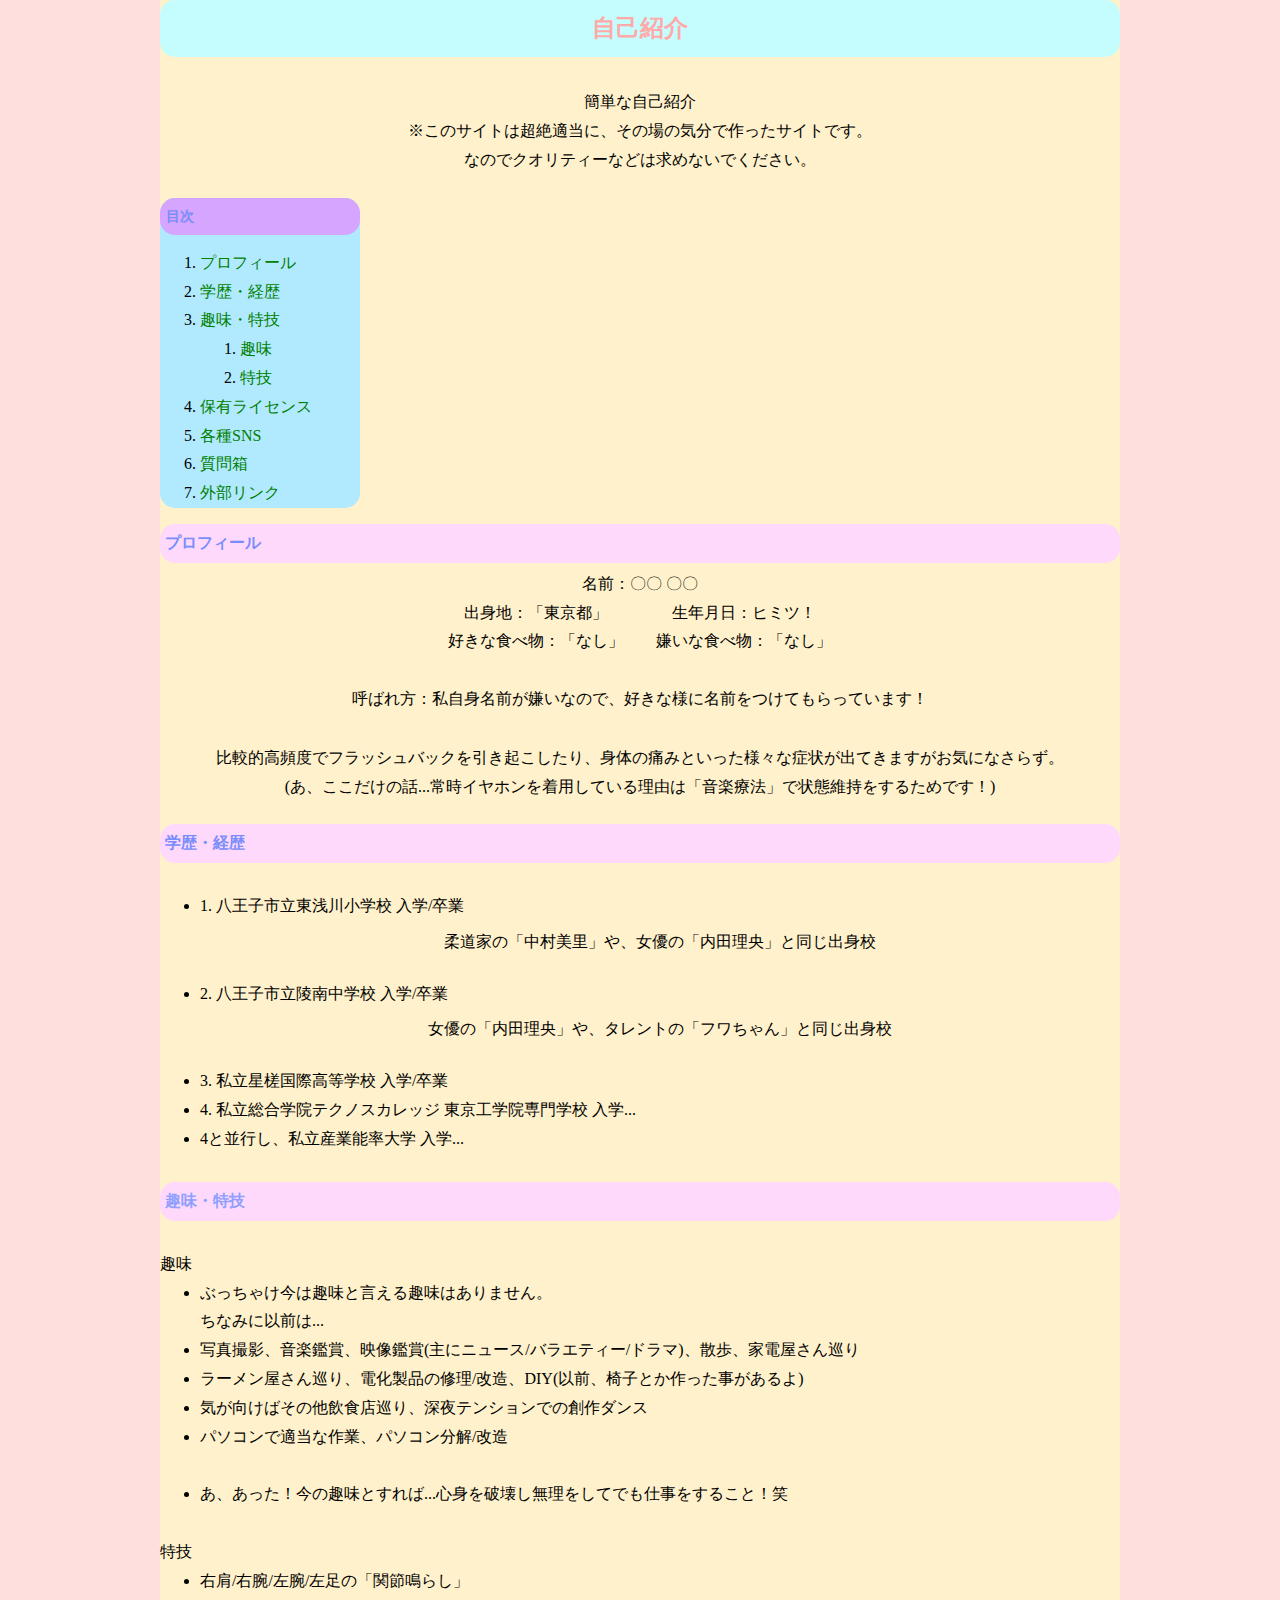
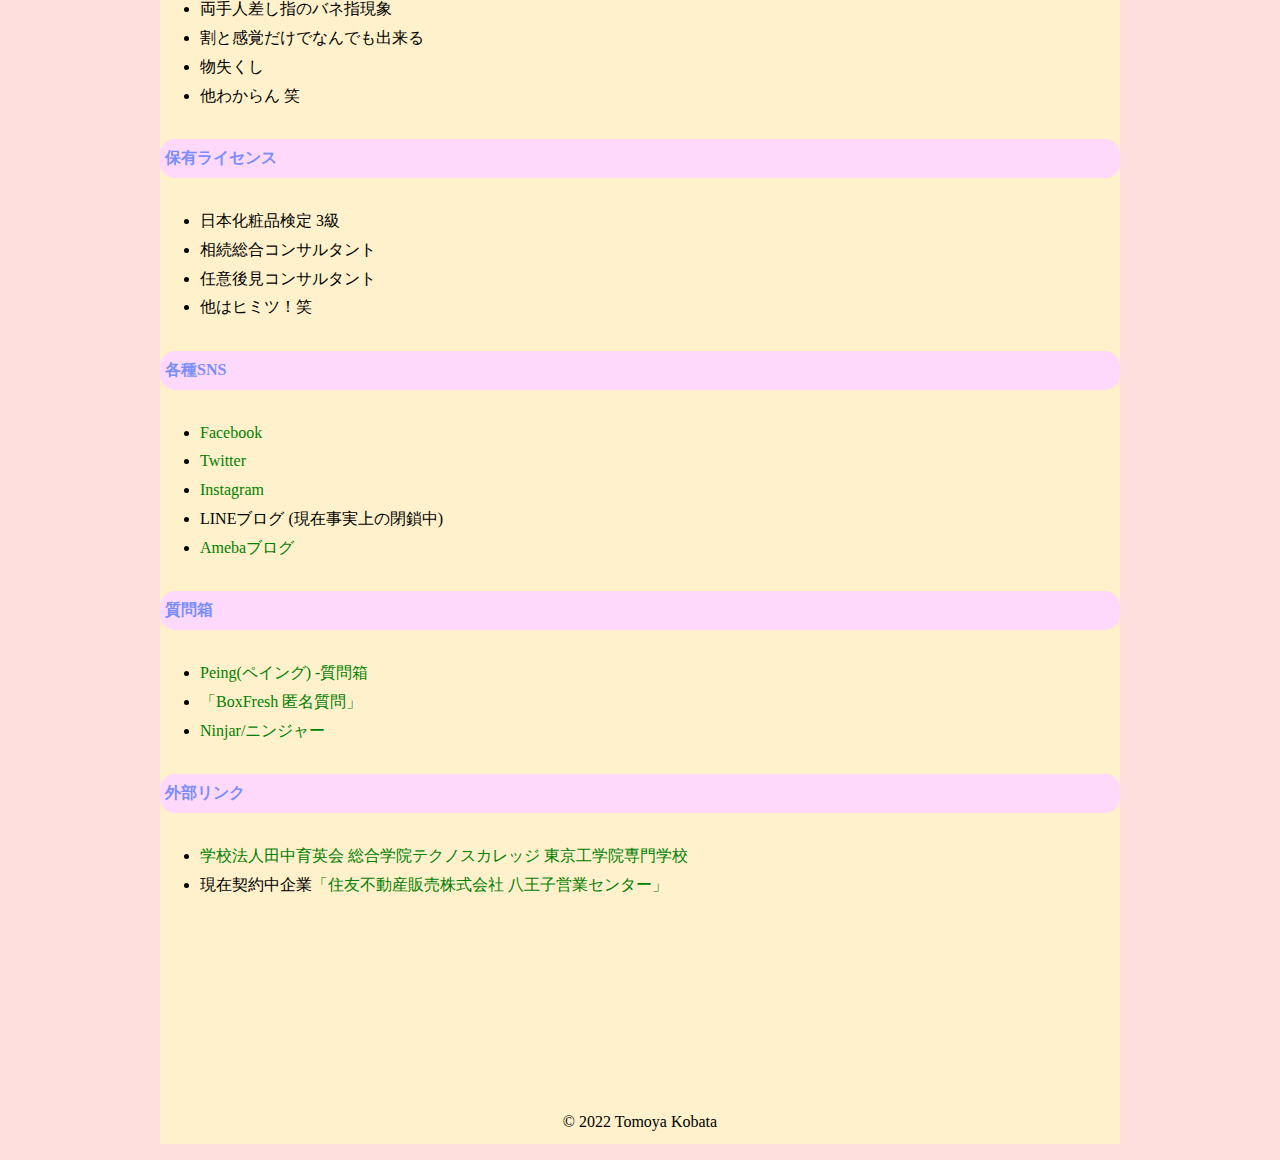
<file: index.html>
<!DOCTYPE html>
<html lang="ja">
  <head>
    <title>My Profile</title>
    <meta charset="UTF-8" />
    <meta name="description" content="" />
    <meta name="keywords" content="" />
    <meta name=”viewport” content=”width=device-width,initial-scale=1.0″>
    <link rel="stylesheet" href="css/reset.css" />
    <link rel="stylesheet" href="css/style.css" />
    <!-- <style>
      h1 {
        font-size: 100px;
        color: yellow;
        text-align: right;
      }
    </style> -->
  </head>

  <body>
    <article>
      <header>
        <h1>自己紹介</h1>
        <p>
          簡単な自己紹介<br>※このサイトは超絶適当に、その場の気分で作ったサイトです。<br>なのでクオリティーなどは求めないでください。
        </p>
      </header>
      <nav>
        <h2 class="index">目次</h2>
        <ol>
          <li><a href="#profile">プロフィール</a></li>
          <li><a href="#gakureki/keireki">学歴・経歴</a></li>
          <li>
            <a href="#syumi/tokugi">趣味・特技</a>
            <ol>
              <li><a href="#syumi">趣味</a></li>
              <li><a href="#tokugi">特技</a></li>
            </ol>
          </li>
          <li><a href="#license">保有ライセンス</a></li>
          <li><a href="#sns">各種SNS</a></li>
          <li><a href="#questionbox">質問箱</a></li>
          <li><a href="#gaiburinnku">外部リンク</a></li>
        </ol>
      </nav>
      <section>
        <h2 id="profile">プロフィール</h2>
        <p>
          名前：〇〇 〇〇<br>
          出身地：「東京都」　　　　生年月日：ヒミツ！<br>
          好きな食べ物：「なし」　　嫌いな食べ物：「なし」<br><br>
          呼ばれ方：私自身名前が嫌いなので、好きな様に名前をつけてもらっています！
        </p>
        <p>
          比較的高頻度でフラッシュバックを引き起こしたり、身体の痛みといった様々な症状が出てきますがお気になさらず。<br>
          (あ、ここだけの話...常時イヤホンを着用している理由は「音楽療法」で状態維持をするためです！)
        </p>
      </section>
      <section>
        <h2 id="gakureki/keireki">学歴・経歴</h2><br>
        <ul>
          <li>1. 八王子市立東浅川小学校 入学/卒業<br><p>柔道家の「中村美里」や、女優の「内田理央」と同じ出身校</p></li>
          <li>2. 八王子市立陵南中学校 入学/卒業<br><p>女優の「内田理央」や、タレントの「フワちゃん」と同じ出身校</p></li>
          <li>3. 私立星槎国際高等学校 入学/卒業</li>
          <li>4. 私立総合学院テクノスカレッジ 東京工学院専門学校 入学...</li>
          <li>4と並行し、私立産業能率大学 入学...</li><br>
        </ul>
        <section>
          <h3 id="syumi/tokugi">趣味・特技</h3><br>
          <ul id="syumi">趣味
            <li>ぶっちゃけ今は趣味と言える趣味はありません。<br>ちなみに以前は...</li>
            <li>写真撮影、音楽鑑賞、映像鑑賞(主にニュース/バラエティー/ドラマ)、散歩、家電屋さん巡り</li>
            <li>ラーメン屋さん巡り、電化製品の修理/改造、DIY(以前、椅子とか作った事があるよ)</li>
            <li>気が向けばその他飲食店巡り、深夜テンションでの創作ダンス</li>
            <li>パソコンで適当な作業、パソコン分解/改造</li><br>
            <li>あ、あった！今の趣味とすれば...心身を破壊し無理をしてでも仕事をすること！笑</li>
          </ul>
          <br>
          <ul id="tokugi">特技
            <li>右肩/右腕/左腕/左足の「関節鳴らし」</li>
            <li>両手人差し指のバネ指現象</li>
            <li>割と感覚だけでなんでも出来る</li>
            <li>物失くし</li>
            <li>他わからん 笑</li><br>
          </ul>
        </section>
      </section>
      <section>
        <h2 id="license">保有ライセンス</h2><br>
        <li>日本化粧品検定 3級</li>
        <li>相続総合コンサルタント</li>
        <li>任意後見コンサルタント</li>
        <li>他はヒミツ！笑</li><br>
      </section>
      <section>
        <h2 id="sns">各種SNS</h2><br>
        <ul>
          <li><a href="https://www.facebook.com/people/%E5%A3%81%E5%B1%B1%E5%A1%80%E5%90%BE%E9%83%8E/100026545096252">Facebook</a></li>
          <li><a href="https://twitter.com/fence_goro">Twitter</a></li>
          <li><a href="https://www.instagram.com/fence_goro/">Instagram</a></li>
          <li>LINEブログ (現在事実上の閉鎖中)</li>
          <li><a href="https://profile.ameba.jp/ameba/pandaman755/">Amebaブログ</a></li><br>
        </ul>
      </section>
      <section>
        <h2 id="questionbox">質問箱</h2><br>
        <ul>
          <li><a href="https://peing.net/ja/7dc1c2e0d6f8e2">Peing(ペイング) -質問箱</a></li>
          <li><a href="https://box-fresh.jp/index.php?id=boxfresh_200200930139">「BoxFresh 匿名質問」</a></li>
          <li><a href="https://www.ninjar.jp/users/pandasan/themes/new">Ninjar/ニンジャー</a></li><br>
        </ul>
      </section>
      <section>
        <h2 id="gaiburinnku">外部リンク</h2><br>
        <ul>
          <li><a href="http://www.technosac.jp/">学校法人田中育英会 総合学院テクノスカレッジ 東京工学院専門学校</a></li>
          <li>現在契約中企業<a href="https://www.stepon.co.jp/center/hachioji/">「住友不動産販売株式会社 八王子営業センター」</a></li>
          <!-- <li><a href="./list/index2.html">貸し出し可能なモノリスト</a></li> -->
        </ul>
      </section>
      <br><br><br><br><br><br><br>
      <footer>
        <p>&copy; 2022 Tomoya Kobata</p>
      </footer>
    </article>
  </body>
</html>
</file>
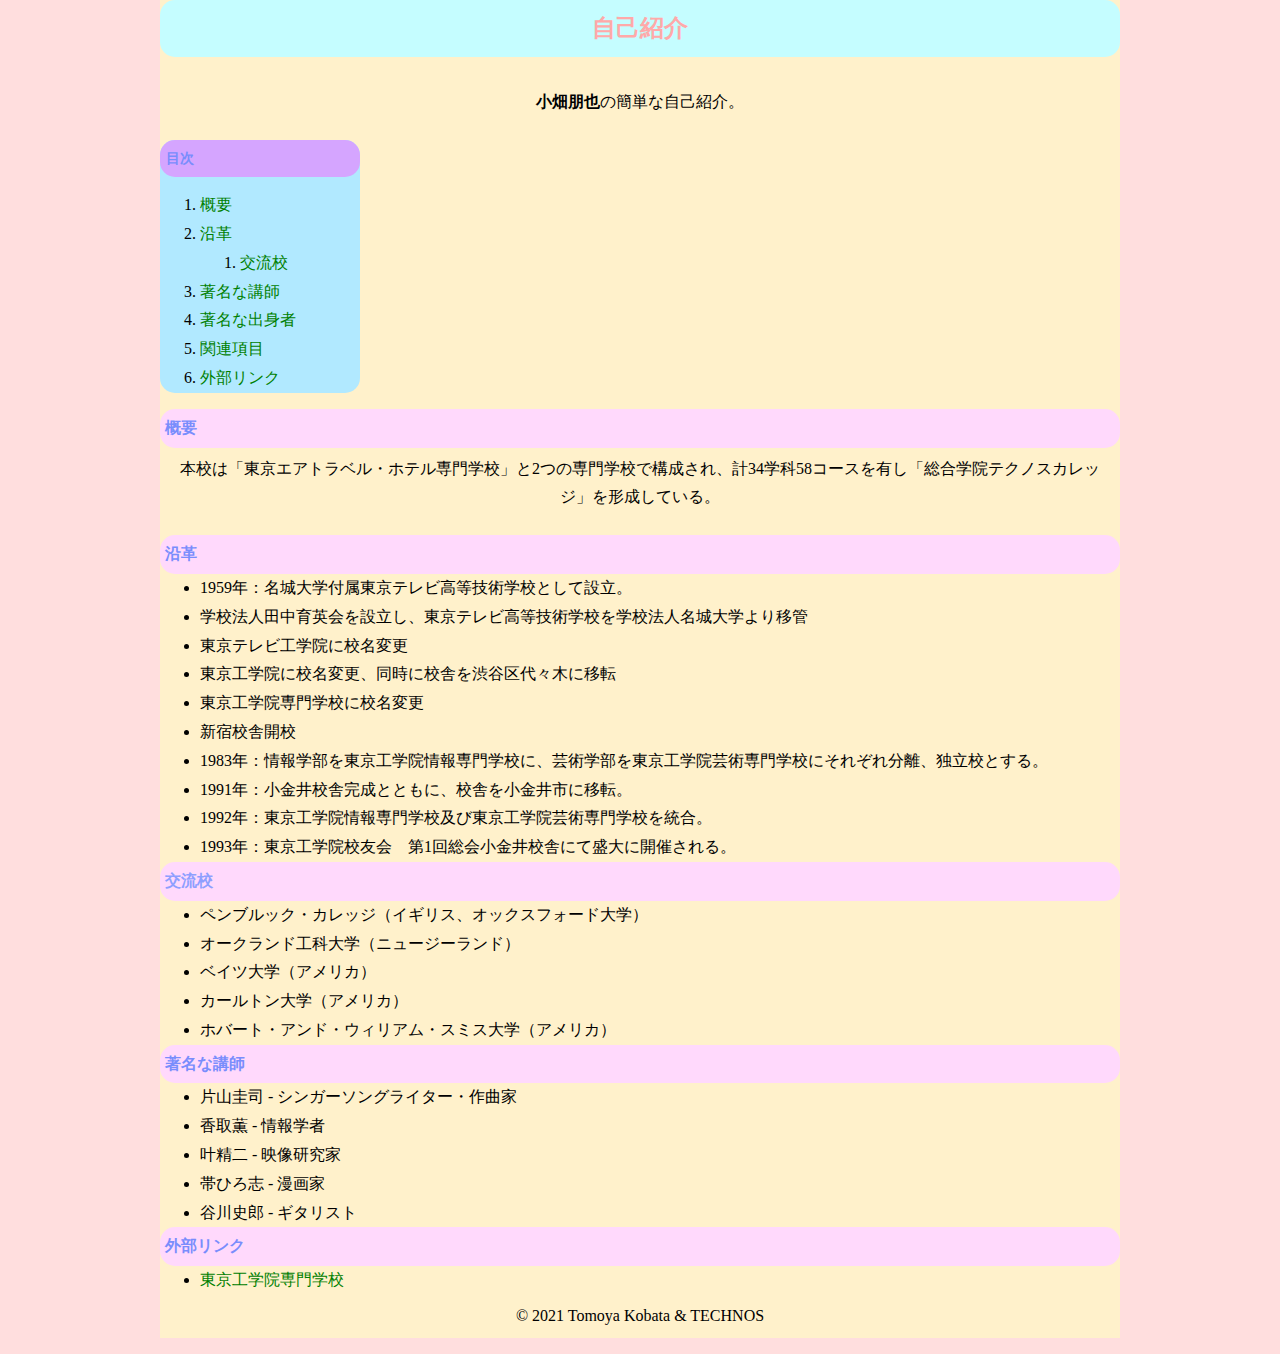
<file: My-Profile.html>
<!DOCTYPE html>
<html lang="ja">
  <head>
    <title>My Profile</title>
    <meta charset="UTF-8" />
    <meta name="description" content="" />
    <meta name="keywords" content="" />
    <link rel="stylesheet" href="css/reset.css" />
    <link rel="stylesheet" href="css/style.css" />
    <!-- <style>
      h1 {
        font-size: 100px;
        color: yellow;
        text-align: right;
      }
    </style> -->
  </head>

  <body>
    <article>
      <header>
        <h1>自己紹介</h1>
        <p>
          <strong>小畑朋也</strong
          >の簡単な自己紹介。
        </p>
      </header>
      <nav>
        <h2 class="index">目次</h2>
        <ol>
          <li><a href="#gaiyo">概要</a></li>
          <li>
            <a href="#enkaku">沿革</a>
            <ol>
              <li><a href="#kouryuukou">交流校</a></li>
            </ol>
          </li>
          <li><a href="#tyomeinakoushi">著名な講師</a></li>
          <li><a href="">著名な出身者</a></li>
          <li><a href="">関連項目</a></li>
          <li><a href="#gaiburinnku">外部リンク</a></li>
        </ol>
      </nav>
      <section>
        <h2 id="gaiyo">概要</h2>
        <p>
          本校は「東京エアトラベル・ホテル専門学校」と2つの専門学校で構成され、計34学科58コースを有し「総合学院テクノスカレッジ」を形成している。
        </p>
      </section>
      <section>
        <h2 id="enkaku">沿革</h2>
        <ul>
          <li>1959年：名城大学付属東京テレビ高等技術学校として設立。</li>
          <li>
            学校法人田中育英会を設立し、東京テレビ高等技術学校を学校法人名城大学より移管
          </li>
          <li>東京テレビ工学院に校名変更</li>
          <li>東京工学院に校名変更、同時に校舎を渋谷区代々木に移転</li>
          <li>東京工学院専門学校に校名変更</li>
          <li>新宿校舎開校</li>
          <li>
            1983年：情報学部を東京工学院情報専門学校に、芸術学部を東京工学院芸術専門学校にそれぞれ分離、独立校とする。
          </li>
          <li>1991年：小金井校舎完成とともに、校舎を小金井市に移転。</li>
          <li>
            1992年：東京工学院情報専門学校及び東京工学院芸術専門学校を統合。
          </li>
          <li>
            1993年：東京工学院校友会　第1回総会小金井校舎にて盛大に開催される。
          </li>
        </ul>
        <section>
          <h3 id="kouryuukou">交流校</h3>
          <ul>
            <li>ペンブルック・カレッジ（イギリス、オックスフォード大学）</li>
            <li>オークランド工科大学（ニュージーランド）</li>
            <li>ベイツ大学（アメリカ）</li>
            <li>カールトン大学（アメリカ）</li>
            <li>ホバート・アンド・ウィリアム・スミス大学（アメリカ）</li>
          </ul>
        </section>
      </section>
      <section>
        <h2 id="tyomeinakoushi">著名な講師</h2>
        <ul>
          <li>片山圭司 - シンガーソングライター・作曲家</li>
          <li>香取薫 - 情報学者</li>
          <li>叶精二 - 映像研究家</li>
          <li>帯ひろ志 - 漫画家</li>
          <li>谷川史郎 - ギタリスト</li>
        </ul>
      </section>
      <section>
        <h2 id="gaiburinnku">外部リンク</h2>
        <ul>
          <li><a href="http://www.technosac.jp/">東京工学院専門学校</a></li>
        </ul>
      </section>
      <footer>
        <p>&copy; 2021 Tomoya Kobata &amp; TECHNOS</p>
      </footer>
    </article>
  </body>
</html>
</file>
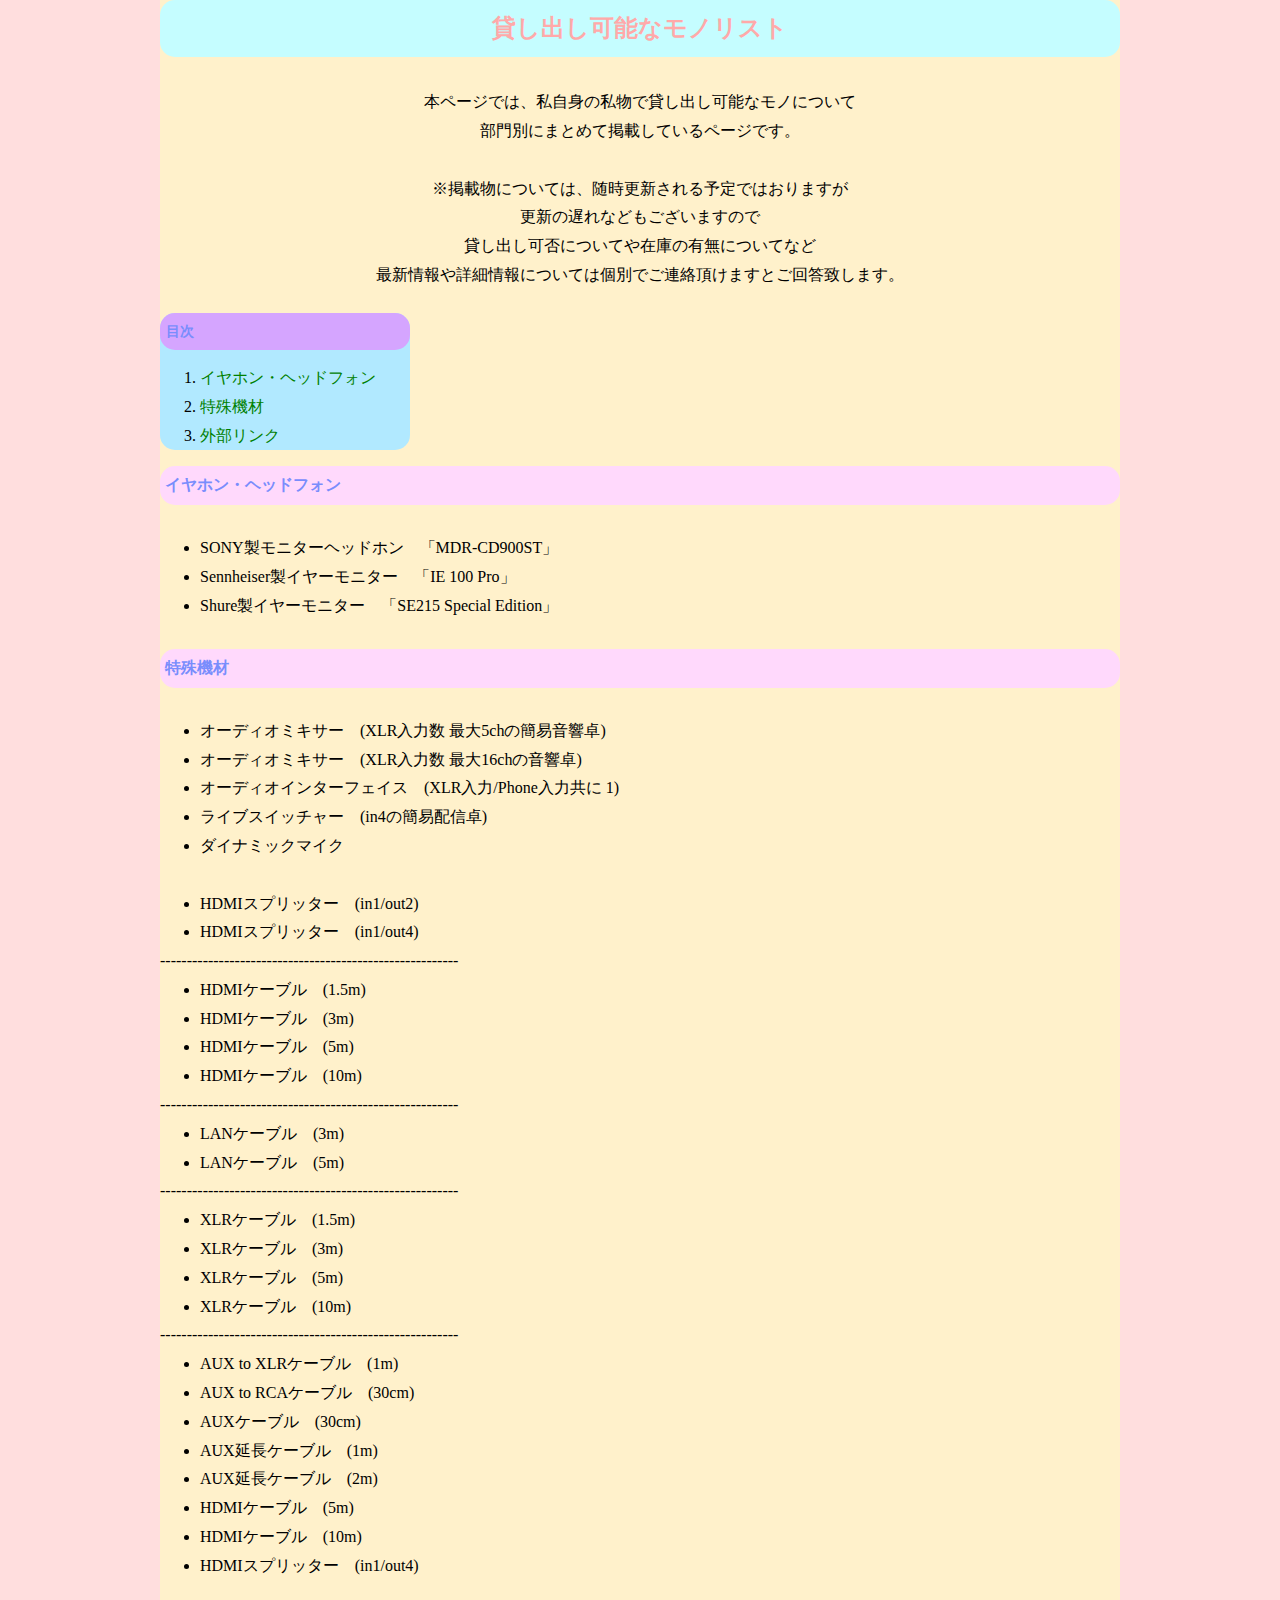
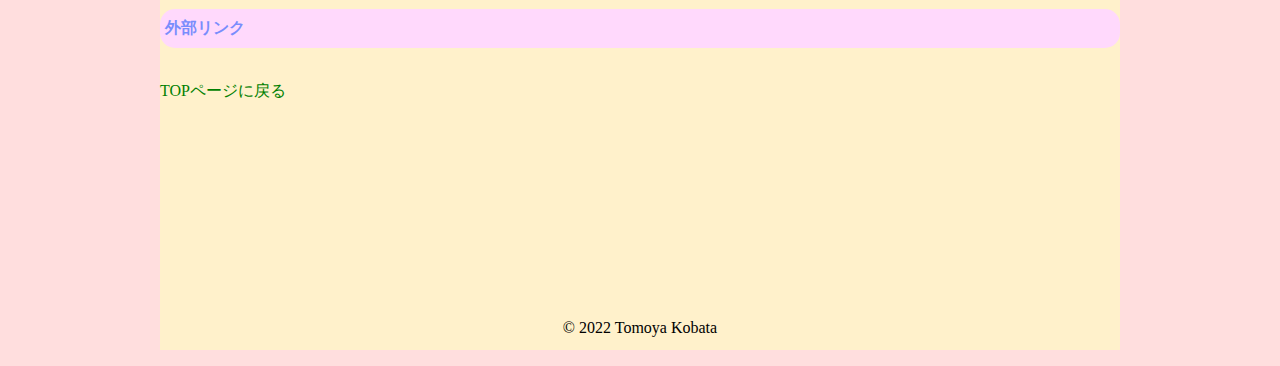
<file: list/index2.html>
<!DOCTYPE html>
<html lang="ja">
  <head>
    <title>貸し出し可能なモノリスト</title>
    <meta charset="UTF-8" />
    <meta name="description" content="" />
    <meta name="keywords" content="" />
    <link rel="stylesheet" href="css/reset.css" />
    <link rel="stylesheet" href="css/style.css" />
    <!-- <style>
      h1 {
        font-size: 100px;
        color: yellow;
        text-align: right;
      }
    </style> -->
  </head>

  <body>
    <article>
      <header>
        <h1>貸し出し可能なモノリスト</h1>
        <p>
          本ページでは、私自身の私物で貸し出し可能なモノについて<br>部門別にまとめて掲載しているページです。<br>
          <br>※掲載物については、随時更新される予定ではおりますが<br>更新の遅れなどもございますので<br>
          貸し出し可否についてや在庫の有無についてなど<br>最新情報や詳細情報については個別でご連絡頂けますとご回答致します。
        </p>
      </header>
      <nav>
        <h2 class="index">目次</h2>
        <ol>
          <!-- <li><a href="#profile">プロフィール</a></li>
          <li><a href="#gakureki/keireki">学歴・経歴</a></li>
          <li><a href="#syumi/tokugi">趣味・特技</a> </li>
          <li><a href="#speaker1">スピーカー</a></li> -->
          <li><a href="#speaker2">イヤホン・ヘッドフォン</a></li>
          <li><a href="#specialequipment">特殊機材</a></li>
          <li><a href="#gaiburinnku">外部リンク</a></li>
        </ol>
      </nav>
      <!-- <section>
        <h2 id="profile">プロフィール</h2>
        <p>
          名前：〇〇 〇〇<br>
          出身地：「東京都」<br>
          好きな食べ物：「なし」<br>
          嫌いな食べ物：「なし」
        </p>
      </section> -->
      <!-- <section>
        <h2 id="gakureki/keireki">学歴・経歴</h2><br>
        <ul>
          <li>1. </li>
          <li>2. 八王子市立陵南中学校 入学/卒業<br><p>女優の「内田理央」や、タレントの「フワちゃん」と同じ出身校</p></li>
          <li>3. 私立星槎国際高等学校 入学/卒業</li>
          <li>4. 私立総合学院テクノスカレッジ 東京工学院専門学校 入学...</li>
          <li>4と並行し、私立産業能率大学 入学...</li><br>
        </ul>
        <section>
          <h3 id="syumi/tokugi">趣味・特技</h3><br>
          <ul id="syumi">趣味
            <li>ぶっちゃけ今は趣味と言える趣味はありません。<br>ちなみに以前は...</li>
            <li>写真撮影、音楽鑑賞、映像鑑賞(主にニュース/バラエティー/ドラマ)、散歩、家電屋さん巡り</li>
            <li>ラーメン屋さん巡り、電化製品の修理/改造、DIY(以前、椅子とか作った事があるよ)</li>
            <li>気が向けばその他飲食店巡り、深夜テンションでの創作ダンス</li>
            <li>パソコンで適当な作業、パソコン分解/改造</li><br>
            <li>あ、あった！今の趣味とすれば...心身を破壊し無理をしてでも仕事をすること！笑</li>
          </ul>
      </section> -->
      <section>
        <h2 id="speaker2">イヤホン・ヘッドフォン</h2><br>
        <ul>
          <li>SONY製モニターヘッドホン　「MDR-CD900ST」</li>
          <li>Sennheiser製イヤーモニター　「IE 100 Pro」</li>
          <li>Shure製イヤーモニター　「SE215 Special Edition」</li>
          <br>
        </ul>
      </section>
      <section>
        <h2 id="specialequipment">特殊機材</h2><br>
        <ul>
          <li>オーディオミキサー　(XLR入力数 最大5chの簡易音響卓)</li>
          <li>オーディオミキサー　(XLR入力数 最大16chの音響卓)</li>
          <li>オーディオインターフェイス　(XLR入力/Phone入力共に 1)</li>
          <li>ライブスイッチャー　(in4の簡易配信卓)</li>
          <li>ダイナミックマイク</li><br>

          <li>HDMIスプリッター　(in1/out2)</li>
          <li>HDMIスプリッター　(in1/out4)</li>
          --------------------------------------------------------
          <li>HDMIケーブル　(1.5m)</li>
          <li>HDMIケーブル　(3m)</li>
          <li>HDMIケーブル　(5m)</li>
          <li>HDMIケーブル　(10m)</li>
          --------------------------------------------------------
          <li>LANケーブル　(3m)</li>
          <li>LANケーブル　(5m)</li>
          --------------------------------------------------------
          <li>XLRケーブル　(1.5m)</li>
          <li>XLRケーブル　(3m)</li>
          <li>XLRケーブル　(5m)</li>
          <li>XLRケーブル　(10m)</li>
          --------------------------------------------------------
          <li>AUX to XLRケーブル　(1m)</li>
          <li>AUX to RCAケーブル　(30cm)</li>
          <li>AUXケーブル　(30cm)</li>
          <li>AUX延長ケーブル　(1m)</li>
          <li>AUX延長ケーブル　(2m)</li>
          <li>HDMIケーブル　(5m)</li>
          <li>HDMIケーブル　(10m)</li>
          <li>HDMIスプリッター　(in1/out4)</li><br>
        </ul>
      </section>
      <section>
        <h2 id="gaiburinnku">外部リンク</h2><br>
        <ul>

          <a href="../index.html">TOPページに戻る</a>
        </ul>
      </section>
      <br><br><br><br><br><br><br>
      <footer>
        <p>&copy; 2022 Tomoya Kobata</p>
      </footer>
    </article>
  </body>
</html>
</file>
<file: css/style.css>
body {
  background: #ffdede;
  /* HEX #と6桁の16進数で色を表す方法。
  RRGGBB
  */
  line-height: 1.8;
}
article {
  width: 960px;
  margin: 0 auto;
  background: rgb(255, 241, 203);
}

h1 {
  color: rgb(255, 169, 169);
  font-size: 150%;
  background: rgb(197, 253, 255);
  text-align: center;
  padding: 7px;
  margin-bottom: 1em;
  border-radius: 15px;
  /* 
  margin: 0
  値が一つの場合は上下左右
  margin: 0 0
  値が二つの場合は上下　左右
  margin: 0 0 0
  値が3つの場合は　上　左右　下
  margin: 0 0 0 0
  値が4つの場合は上　右　下　左
  */
}

h2 {
  background: #ffd9fc;
  padding: 5px;
  color: rgb(121, 141, 252);
  border-radius: 15px;
}

h3 {
  background: #ffd9fc;
  padding: 5px;
  color: rgb(142, 159, 255);
  border-radius: 15px;
}

p {
  margin-bottom: 1em;
  font-size: 100%;
  text-align: center;
  padding: 7px;
  border-radius: 10px;
}

nav {
  background: #b1e9ff;
  width: 200px;
  margin-bottom: 1em;
  border-radius: 15px;
}

.index {
  font-size: 14px;
  background: #d5a5ff;
  padding: 6px;
  margin-bottom: 1em;
  border-radius: 15px;
}

li {
  margin-left: 2.5em;
}
/* HTMLの親子関係を利用して特定する方法。子孫セレクタ */
/* 来週は疑似リンクセレクタやら、CSSのプロパティやらを勉強して、このWIKIのファイルをデザインしていきます。CSSリセットする方法も教えます */

/* 疑似リンククラスセレクタは以下 */
a:link {
  color: #008000;
  text-decoration: none;
}
a:visited {
  color: #008000;
  text-decoration: none;
}
/*a:hover {
  color: #ff0000;
  text-decoration: underline;
  font-size: 40px;
  background: pink;
}
a:active {
  color: #ff8000;
  text-decoration: underline;*/
}

strong {
  font-size: 150%;
  text-align: center;
  padding: 7px;
  margin-bottom: 1em;
  border-radius: 15px;
}

/* 次週はCSS3で出てきたプロパティを少し勉強します。そしてこのファイルを自分なりにカスタムして提出してもらう予定 */
</file>
<file: list/css/style.css>
body {
  background: #ffdede;
  /* HEX #と6桁の16進数で色を表す方法。
  RRGGBB
  */
  line-height: 1.8;
}
article {
  width: 960px;
  margin: 0 auto;
  background: rgb(255, 241, 203);
}

h1 {
  color: rgb(255, 169, 169);
  font-size: 150%;
  background: rgb(197, 253, 255);
  text-align: center;
  padding: 7px;
  margin-bottom: 1em;
  border-radius: 15px;
  /* 
  margin: 0
  値が一つの場合は上下左右
  margin: 0 0
  値が二つの場合は上下　左右
  margin: 0 0 0
  値が3つの場合は　上　左右　下
  margin: 0 0 0 0
  値が4つの場合は上　右　下　左
  */
}

h2 {
  background: #ffd9fc;
  padding: 5px;
  color: rgb(121, 141, 252);
  border-radius: 15px;
}

h3 {
  background: #ffd9fc;
  padding: 5px;
  color: rgb(142, 159, 255);
  border-radius: 15px;
}

p {
  margin-bottom: 1em;
  font-size: 100%;
  text-align: center;
  padding: 7px;
  border-radius: 10px;
}

nav {
  background: #b1e9ff;
  width: 250px;
  margin-bottom: 1em;
  border-radius: 15px;
}

.index {
  font-size: 14px;
  background: #d5a5ff;
  padding: 6px;
  margin-bottom: 1em;
  border-radius: 15px;
}

li {
  margin-left: 2.5em;
}
/* HTMLの親子関係を利用して特定する方法。子孫セレクタ */
/* 来週は疑似リンクセレクタやら、CSSのプロパティやらを勉強して、このWIKIのファイルをデザインしていきます。CSSリセットする方法も教えます */

/* 疑似リンククラスセレクタは以下 */
a:link {
  color: #008000;
  text-decoration: none;
}
a:visited {
  color: #008000;
  text-decoration: none;
}
/*a:hover {
  color: #ff0000;
  text-decoration: underline;
  font-size: 40px;
  background: pink;
}
a:active {
  color: #ff8000;
  text-decoration: underline;*/
}

strong {
  font-size: 150%;
  text-align: center;
  padding: 7px;
  margin-bottom: 1em;
  border-radius: 15px;
}

/* 次週はCSS3で出てきたプロパティを少し勉強します。そしてこのファイルを自分なりにカスタムして提出してもらう予定 */
</file>
